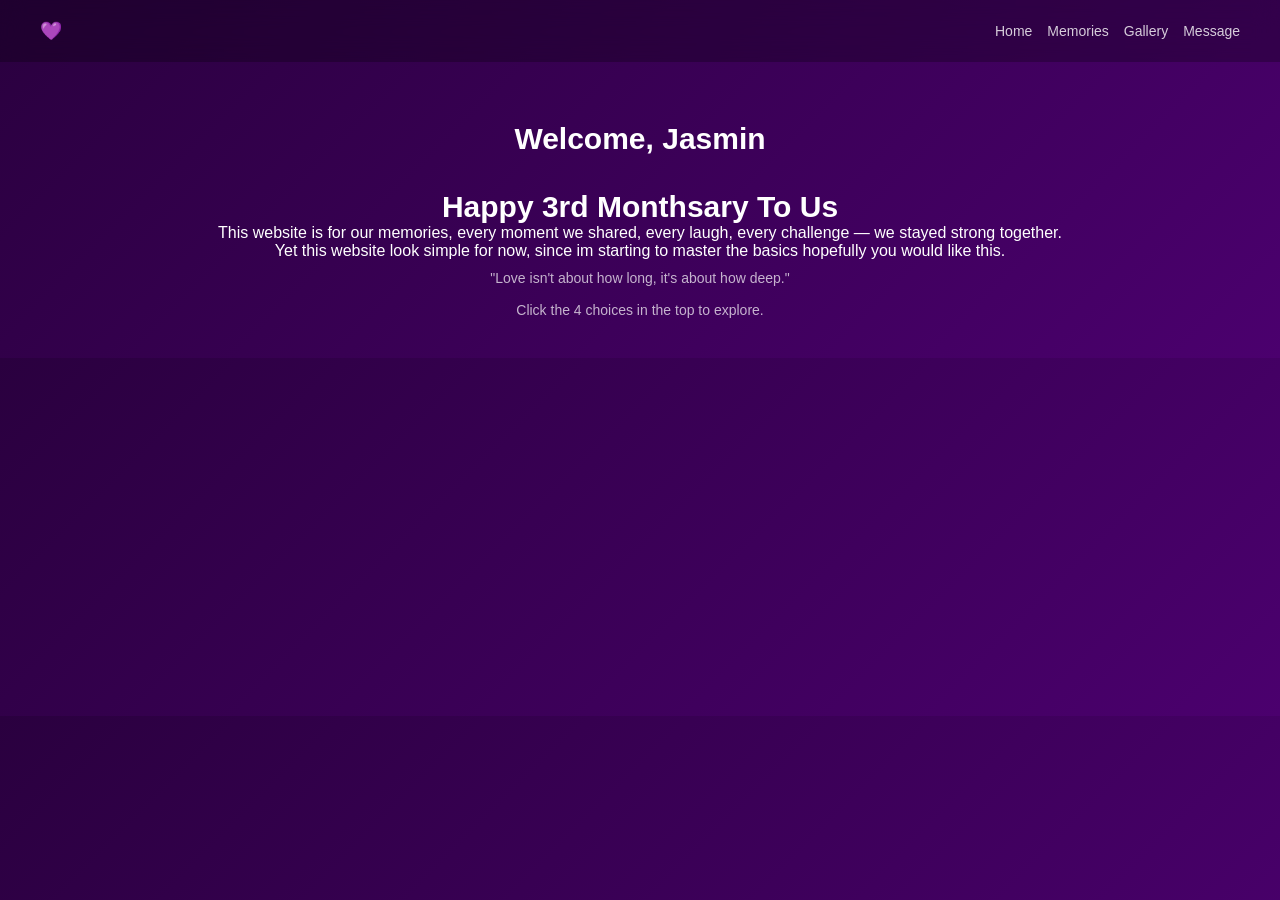
<file: index.html>
<!DOCTYPE html>
<html lang="en">
<head>
  <meta charset="UTF-8">
  <meta name="viewport" content="width=device-width, initial-scale=1.0">
  <title>Home |For you</title>
  <link rel="stylesheet" href="style.css">
</head>
<body>

<!-- NAVBAR -->
<nav>
  <h2>💜</h2>
  <center><ul>
    <li><a href="index.html">Home</a></li>
    <li><a href="memories.html">Memories</a></li>
    <li><a href="gallery.html">Gallery</a></li>
    <li><a href="message.html">Message</a></li>
</ul>
</nav>

<!-- HERO -->
<section class="hero">
  <h1>Welcome, Jasmin<br><br>
    Happy 3rd Monthsary  To Us<br>

  </h1>
  <p>
    This website is for our memories, every moment we shared,  
    every laugh, every challenge — we stayed strong together.<br>
    Yet this website look simple for now, since im starting to master the basics hopefully you would like this.<br>
  </p>

  <p class="quote">
    "Love isn't about how long, it's about how deep."<br><br>
    Click the 4 choices in the top to explore.<br>
  </p>
</section>

</body>
</html>
</file>
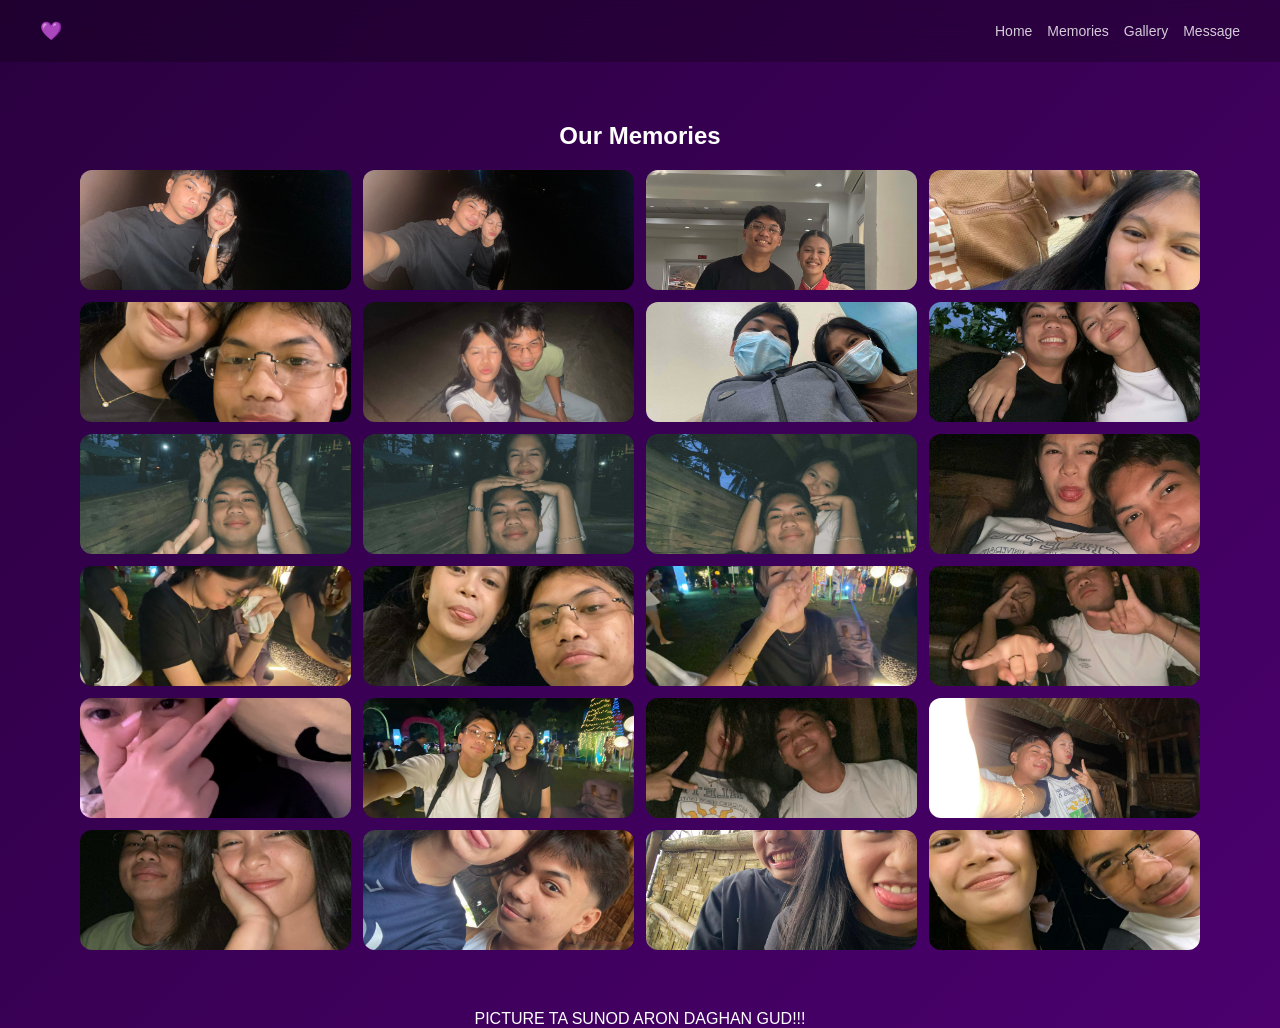
<file: memories.html>
<!DOCTYPE html>
<html lang="en">
<head>
  <meta charset="UTF-8">
  <title>Memories |For you</title>
  <link rel="stylesheet" href="style.css">
</head>
<body>

<nav>
  <h2>💜 </h2>
  <ul>
    <li><a href="index.html">Home</a></li>
    <li><a href="memories.html">Memories</a></li>
    <li><a href="gallery.html">Gallery</a></li>
    <li><a href="message.html">Message</a></li>
  </ul>
</nav>

<section class="container">
  <CENTER><h1>Our Memories </h1>

  <div class="grid">
    <img src="image/photo1.jpeg">
    <img src="image/photo2.jpeg">
    <img src="image/photo3.jpeg">
    <img src="image/photo4.jpeg">
    <img src="image/photo5.jpeg">
    <img src="image/photo6.jpeg">
    <img src="image/photo10.jfif">
    <img src="image/photo7.jfif">
    <img src="image/photo8.jfif">
    <img src="image/photo11.jfif">
    <img src="image/photo9.jfif">
    <img src="image/photo26.jfif">
    <img src="image/photo13.jfif">
    <img src="image/photo14.jfif">
    <img src="image/photo15.jfif">
    <img src="image/photo27.jfif">
    <img src="image/photo17.jfif">
    <img src="image/photo18.jfif">
    <img src="image/photo28.jfif  ">
    <img src="image/photo29.jfif">
    <img src="image/photo21.jfif">
    <img src="image/photo32.jfif">
    <img src="image/photo23.jfif">
    <img src="image/photo24.jfif">

  </div>
</section>
<footer>
   <center> PICTURE TA SUNOD ARON DAGHAN GUD!!!
</footer>

</body>
</html>
</file>
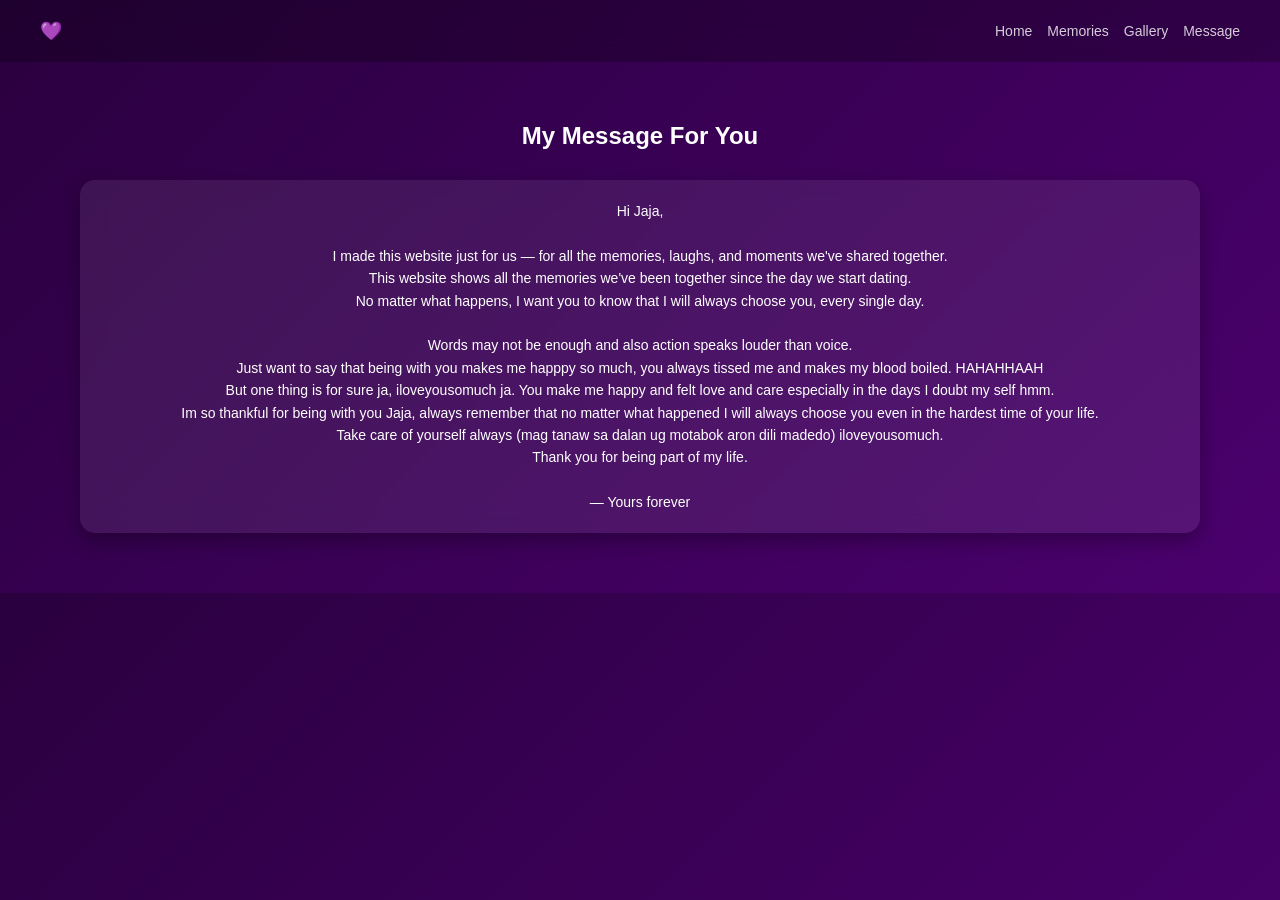
<file: message.html>
<!DOCTYPE html>
<html lang="en">
<head>
  <meta charset="UTF-8">
  <title>Message |For you</title>
  <link rel="stylesheet" href="style.css">
</head>
<body>

<nav>
  <h2>💜 </h2>
  <ul>
    <li><a href="index.html">Home</a></li>
    <li><a href="memories.html">Memories</a></li>
    <li><a href="gallery.html">Gallery</a></li>
    <li><a href="message.html">Message</a></li>
  </ul>
</nav>

<section class="container">
  <center><h1>My Message For You </h1>

  <div class="message-box">
    <p>
      Hi Jaja,<br><br>

      I made this website just for us — for all the memories,
      laughs, and moments we've shared together.<br>
      This website shows all the memories we've been together since the day we start dating.<br>  

      No matter what happens, I want you to know that  
      I will always choose you, every single day.<br><br>

      Words may not be enough and also action speaks louder than voice.<br>
      Just want to say that being with you makes me happpy so much, you always tissed me and makes my blood boiled. HAHAHHAAH<br>
      But one thing is for sure ja, iloveyousomuch ja. You make me happy and felt love and care especially in the days I doubt my self hmm.<br> 
      Im so thankful for being with you Jaja, always remember that no matter what happened I will always choose you even in the hardest time of your life.<br>
      Take care of yourself always (mag tanaw sa dalan ug motabok aron dili madedo) iloveyousomuch.<br>
      Thank you for being part of my life. <br><br>

      — Yours forever 
    </p>
  </div>
</section>

</body>
</html>
</file>
<file: style.css>
/* RESET */
* {
  margin: 0;
  padding: 0;
  box-sizing: border-box;
}

/* BODY */
body {
  font-family: 'Segoe UI', sans-serif;
  background: linear-gradient(135deg, #2a003f, #4b006e);
  color: white;
  overflow-x: hidden;
}

/* NAVBAR */
nav {
  display: flex;
  flex-direction: column;
  align-items: center;
  padding: 15px;
  background: rgba(0,0,0,0.25);
  backdrop-filter: blur(12px);
  position: sticky;
  top: 0;
  z-index: 1000;
}

nav h2 {
  font-size: 18px;
  margin-bottom: 10px;
}

nav ul {
  display: flex;
  gap: 15px;
  list-style: none;
}

nav a {
  color: white;
  text-decoration: none;
  font-size: 14px;
  opacity: 0.8;
  transition: 0.3s;
}

nav a:hover {
  opacity: 1;
  color: #ffb3ff;
}

/* HERO */
.hero {
  text-align: center;
  padding: 60px 20px 40px;
}

.hero h1 {
  font-size: 26px;
  font-weight: 600;
}

.quote {
  margin-top: 10px;
  opacity: 0.7;
  font-size: 14px;
}

/* CONTAINER */
.container {
  padding: 40px 20px;
}

/* GRID (MEMORIES) */
.grid {
  display: grid;
  grid-template-columns: repeat(2, 1fr);
  gap: 12px;
  margin-top: 20px;
}

.grid img {
  width: 100%;
  height: 120px;
  object-fit: cover;
  border-radius: 12px;
  transition: transform 0.3s ease, box-shadow 0.3s;
}

.grid img:hover {
  transform: scale(1.05);
  box-shadow: 0 10px 25px rgba(0,0,0,0.4);
}

/* GALLERY */
.gallery {
  display: flex;
  flex-direction: column;
  gap: 15px;
  margin-top: 20px;
}

.gallery img {
  width: 100%;
  border-radius: 12px;
  transition: 0.3s;
}

.gallery img:hover {
  transform: scale(1.02);
}

.gallery video {
  width: 100%;
  max-height: 250px;
  object-fit: cover;
  border-radius: 12px;
}

/* LIGHTBOX */
#lightbox {
  position: fixed;
  top: 0;
  left: 0;
  width: 100%;
  height: 100%;
  background: rgba(0,0,0,0.95);
  display: none;
  justify-content: center;
  align-items: center;
  animation: fadeIn 0.3s ease;
}

#lightbox img {
  width: 90%;
  max-width: 350px;
  border-radius: 12px;
}

/* MESSAGE BOX */
.message-box {
  margin-top: 30px;
  background: rgba(255,255,255,0.08);
  padding: 20px;
  border-radius: 15px;
  backdrop-filter: blur(12px);
  line-height: 1.6;
  font-size: 14px;
  box-shadow: 0 8px 20px rgba(0,0,0,0.3);
}

/* ANIMATION */
@keyframes fadeIn {
  from { opacity: 0; }
  to { opacity: 1; }
}

/* 📱 TABLET */
@media (min-width: 600px) {
  .grid {
    grid-template-columns: repeat(3, 1fr);
  }

  .hero h1 {
    font-size: 30px;
  }
}

/* 💻 DESKTOP */
@media (min-width: 900px) {
  nav {
    flex-direction: row;
    justify-content: space-between;
    padding: 20px 40px;
  }

  nav h2 {
    margin-bottom: 0;
  }

  .container {
    padding: 60px 80px;
  }

  .grid {
    grid-template-columns: repeat(4, 1fr);
  }

  .gallery {
    flex-direction: row;
    flex-wrap: wrap;
    justify-content: center;
  }

  .gallery img {
    width: 200px;
  }

  .gallery video {
    max-width: 500px;
  }
}
</file>
